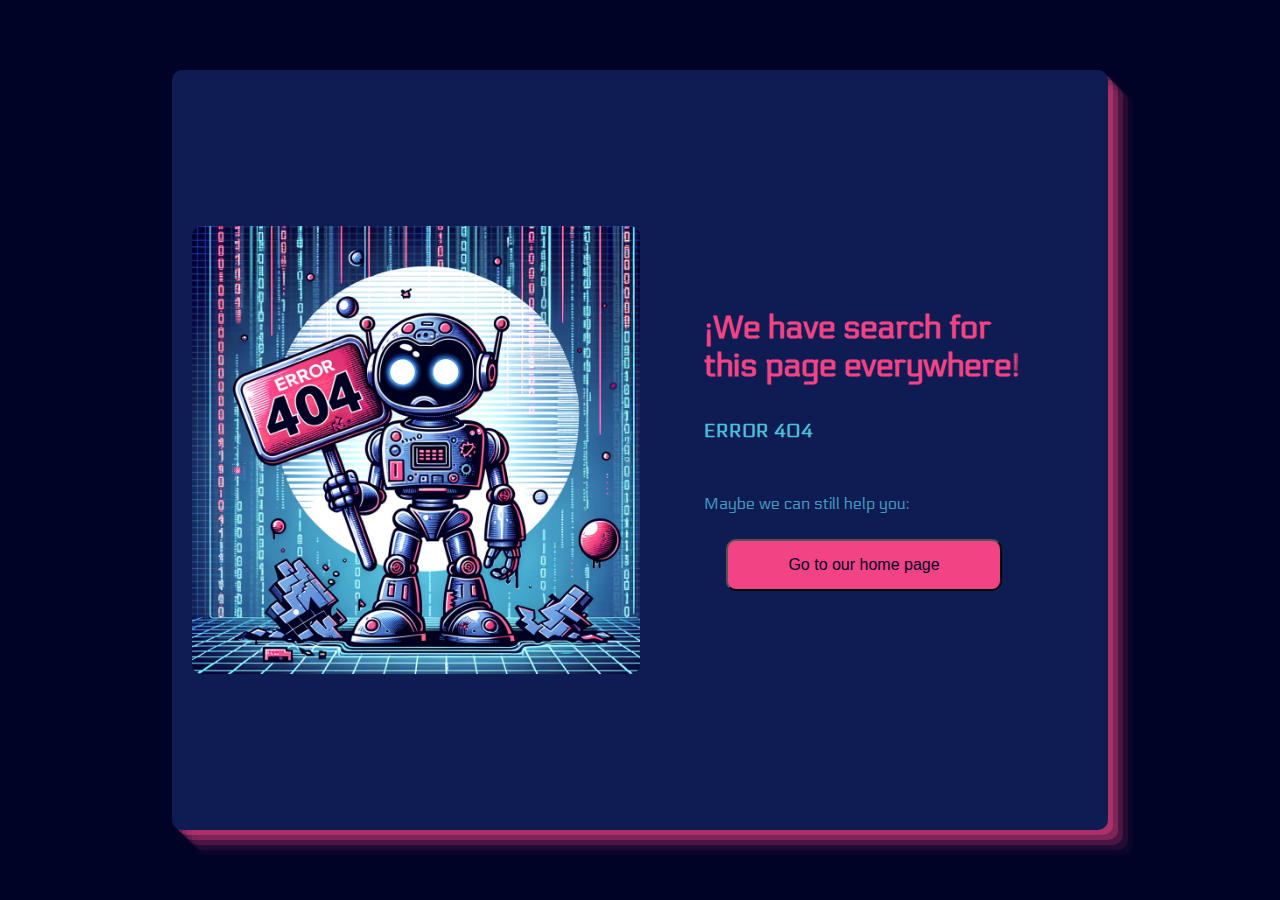
<file: index.html>
<!DOCTYPE html>
<html lang="es">
<head>
    <meta charset="UTF-8">
    <meta name="viewport" content="width=device-width, initial-scale=1.0">
    <title>Error 404: Página no encontrada</title>
    <link rel="stylesheet" href="styles1.css">
    <link rel="preconnect" href="https://fonts.googleapis.com">
    <link rel="preconnect" href="https://fonts.gstatic.com" crossorigin>
    <link href="https://fonts.googleapis.com/css2?family=Electrolize&display=swap" rel="stylesheet">
</head>
<body>
    <div class="error-container box-shadow">
        <img src="./src/img/robot-img.png" alt="Error 404">
        <div class="error-text">
            <h1>¡We have search for this page everywhere!</h1> <h3>ERROR 404</h3>
            <p>Maybe we can still help you:</p>
            <button class="btn" href="#">Go to our home page </button>
        </div>
    </div>
</body>
</html>
</file>
<file: styles1.css>
.error-container {
  background-color: #0F1C54;
  border-radius: 10px;
  overflow: hidden;
  display: flex;
  align-items: center;
  max-width: 70vw;
  height: 80vh;
  padding: 20px;
  transition: all 1s;
}
.error-container img {
  width: 50%;
  height: auto;
  border-radius: 10px;
}

.error-text {
  display: flex;
  flex-direction: column;
  padding: 0 5vw;
  transition: all 1s;
  width: 50%;
}
.error-text h1 {
  color: rgb(242, 68, 132);
  font-size: 2em;
  margin: 0;
  transition: all 1s;
}
.error-text h3 {
  color: #4EBFD9;
  margin: 0;
  padding: 0;
  line-height: 5;
  transition: all 1s;
}
.error-text p {
  color: #419BBF;
}

.box-shadow {
  box-shadow: rgba(242, 68, 132, 0.4) 5px 5px, rgba(242, 68, 132, 0.3) 10px 10px, rgba(242, 68, 132, 0.2) 15px 15px, rgba(242, 68, 132, 0.1) 20px 20px, rgba(242, 68, 132, 0.05) 25px 25px;
}

.btn {
  background-color: rgb(242, 68, 132);
  color: #010326;
  padding: 15px 60px;
  text-decoration: none;
  align-self: center;
  border-radius: 10px;
  display: inline-block;
  margin-top: 10px;
  width: auto;
  font-size: 12pt;
  transition: color 0.7s, padding 0.5s, text-transform 0.7s;
}

@media (min-width: 600px) and (max-width: 800px) {
  .error-container {
    flex-direction: row;
    /* justify-content: space-around; */
  }
  .error-text {
    padding: 2vh 5vw;
    width: 50%;
    font-size: 10pt;
  }
  .error-container img {
    width: 50%;
  }
  .error-container h3 {
    line-height: 2;
    margin: auto 0;
  }
  .btn {
    align-self: center;
    font-size: 9pt;
  }
  .btn:active {
    background-color: rgb(255, 0, 93);
    color: white;
    font-size: 12pt;
    padding: 17px 32px;
  }
}
@media (max-width: 600px) {
  .error-container {
    flex-direction: column;
    justify-content: space-around;
  }
  .error-text {
    padding: 0;
    width: 90%;
  }
  .error-container img {
    width: 100%;
  }
  .error-container h3 {
    line-height: 3;
    margin: auto 0;
  }
  .btn {
    align-self: start;
  }
  .btn:active {
    background-color: rgb(255, 0, 93);
    color: white;
    font-size: 12pt;
    padding: 17px 32px;
  }
}
@media (min-width: 800px) {
  .error-container:hover {
    max-width: 75vw;
    height: 85vh;
  }
  .btn:hover {
    background: rgb(63, 94, 251);
    background: radial-gradient(circle, rgb(63, 94, 251) 0%, rgb(252, 70, 107) 100%);
    text-transform: uppercase;
    color: white;
    font-size: 12pt;
    padding: 20px 70px;
    animation: slidebg 5s radial infinite;
  }
  @keyframes slidebg {
    0% {
      background: radial-gradient(circle farthest-corner at left top, rgb(63, 94, 251) 0%, rgb(252, 70, 107) 100%);
    }
    50% {
      background: radial-gradient(circle farthest-corner at top, rgb(63, 94, 251) 0%, rgb(252, 70, 107) 100%);
    }
    100% {
      background: radial-gradient(circle farthest-corner at right top, rgb(63, 94, 251) 0%, rgb(252, 70, 107) 100%);
    }
  }
}
body {
  font-family: "Electrolize", sans-serif;
  background-color: #010326;
  margin: 0;
  padding: 0;
  display: flex;
  align-items: center;
  justify-content: center;
  height: 100vh;
}

/*# sourceMappingURL=styles1.css.map */
</file>
